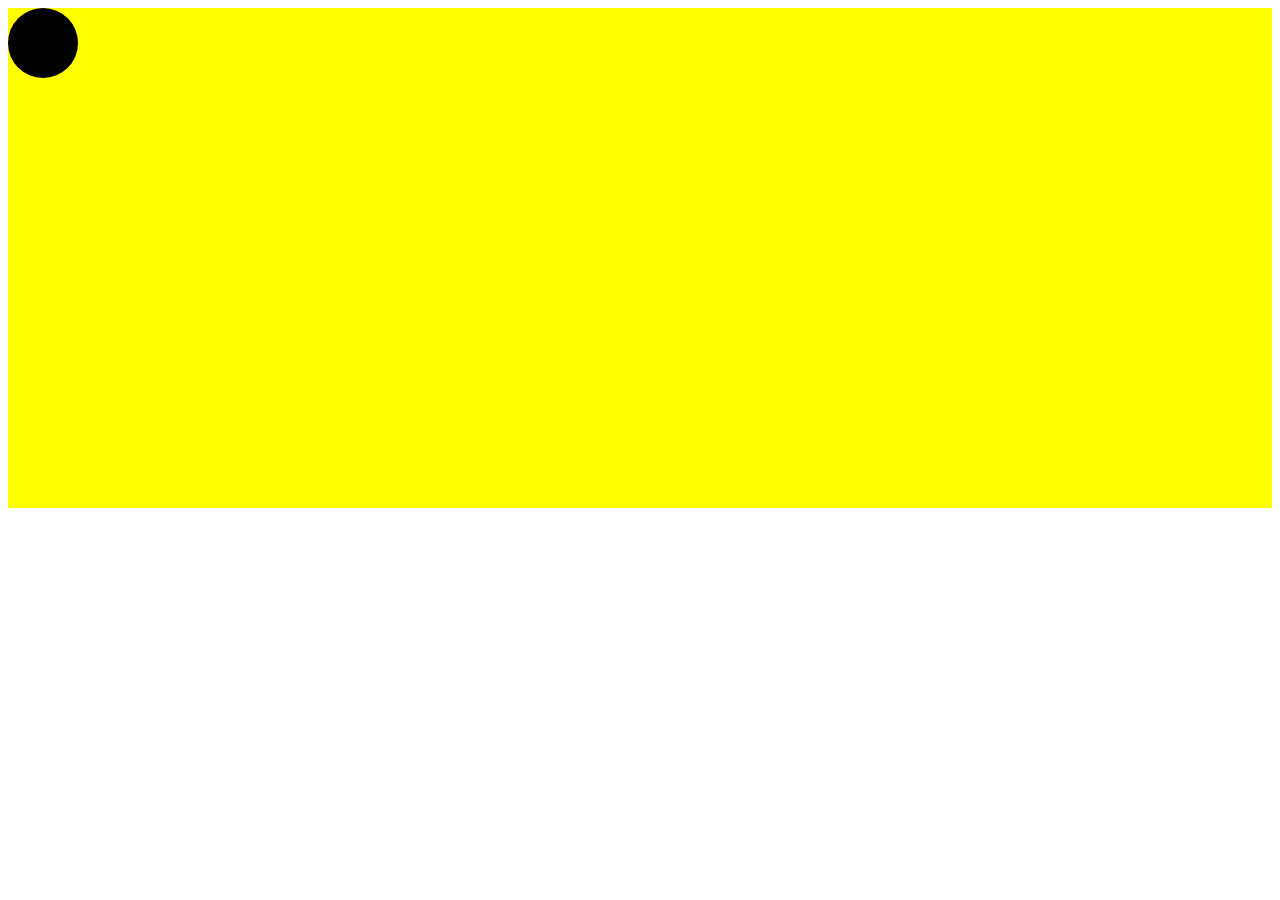
<file: ani.html>
<!DOCTYPE html>
<html>
<head>
	<meta charset="utf-8">
	<meta name="viewport" content="width=device-width, initial-scale=1">
	<title>animation</title>
</head>

<style type="text/css">

	.box{
		height:500px;
		width: 100%;
		background-color: yellow;

	}

	.ball{
		height: 70px;
		width:70px;
		background-color: black;
		border-radius: 50%;
		position:relative;
		top:0%;
		left:0%;
		animation-name:demo;
		animation-duration: 3s;
	}


	@keyframes demo{
		0%{position:relative;top:0%;left:0%}
		10%{position:relative;top:100%;left:0%}

	}

</style>
<body>
	<div class="box">
		<div class="ball">
		</div>
	</div>

</body>
</html>
</file>
